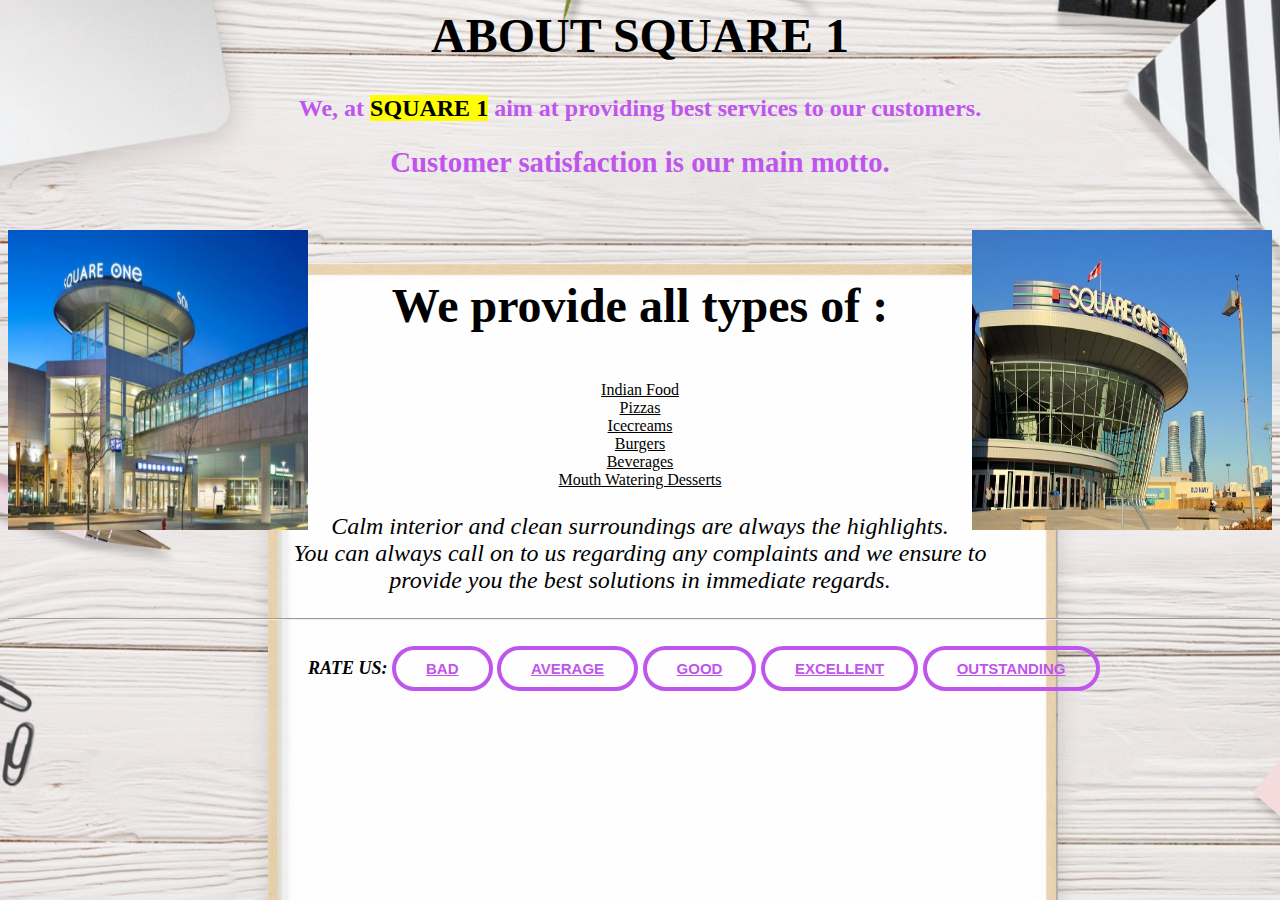
<file: aboutusnew.html>
<html>
<body>
	<font face="arvo" size="5" align="center">
		<h1>ABOUT SQUARE 1</h1>
		<p style="color: #bf55ec"><b>We, at <mark>SQUARE 1</mark> aim at providing best services to our customers.</b></p>
		<p style="color: #bf55ec"><b><big>Customer satisfaction is our main motto.</big></b></p></br></font>
			
				<img src="images/square2.jpg" align="right" height="300px" width="300px">
				<img src="images/sq3.jpg" align="left" height="300px" width="300px">
				
		<font face="flamenco" size="7" align="center"><b><p>We provide all types of :</b></p></font>
			<font face="Times New Roman" size="3" align="center">
		<ul type= "none">
			<li><u>Indian Food</u></li>
			<li><u>Pizzas</u></li>
			<li><u>Icecreams</u></li>
			<li><u>Burgers</u></li>
			<li><u>Beverages</u></li>
			<li><u>Mouth Watering Desserts</u></li>
		</ul></font><font face="Bookman" size="5" align="center">
	<p><i>Calm interior and clean surroundings are always the highlights.</br>
	You can always call on to us regarding any complaints and we ensure to </br>
	provide you the best solutions in immediate regards.
</p></font>
<hr/><br>
<div class="tryy">
<b><font size="4" align="left">RATE US:  </b>
<button class="btn btn-full"><a href="#" style="color: #bf55ec">BAD</a></button>
<button class="btn btn-full"><a href="#" style="color: #bf55ec">AVERAGE</a></button>
<button class="btn btn-full"><a href="#" style="color: #bf55ec">GOOD</a></button>
<button class="btn btn-full"><a href="#" style="color: #bf55ec">EXCELLENT</a></button>
<button class="btn btn-full"><a href="#" style="color: #bf55ec">OUTSTANDING</a></button>

</font></div>
</body></html>
<head>
	<style>
		.one
		{
			margin-left: 10px;
		}
	
	body
	{
		background-image: url("images/about.jpg");
		background-size: cover;
		background-repeat: no-repeat;

	}
	
.tryy
{
	margin-left: 300px;
}
  	.btn{
	display: inline-block;
	padding: 10px 30px;
	font-weight: bolder;
	font-size: 15px;
	text-decoration: none;
	text-transform: uppercase;
	border: 4px solid #ffffff;
	border-radius: 200px;
	transition: background-color 0.2s, border 0.2s, color 0.2s; 
	}
.btn-full{
	background-color: transparent;
	color:#bf55ec;
	
	border: 4px solid #bf55ec;
}
.btn-full:hover{
	background-color: pink;
}
	</style>
	<script src="https://ajax.googleapis.com/ajax/libs/jquery/3.3.1/jquery.min.js"></script>
<script>
	$(document).ready(function()
	{
		$("button").click(function()
		{
			alert("Thankyou. Your Feedback Has Been Submitted");
		});
	});
</script>
</head>
</file>
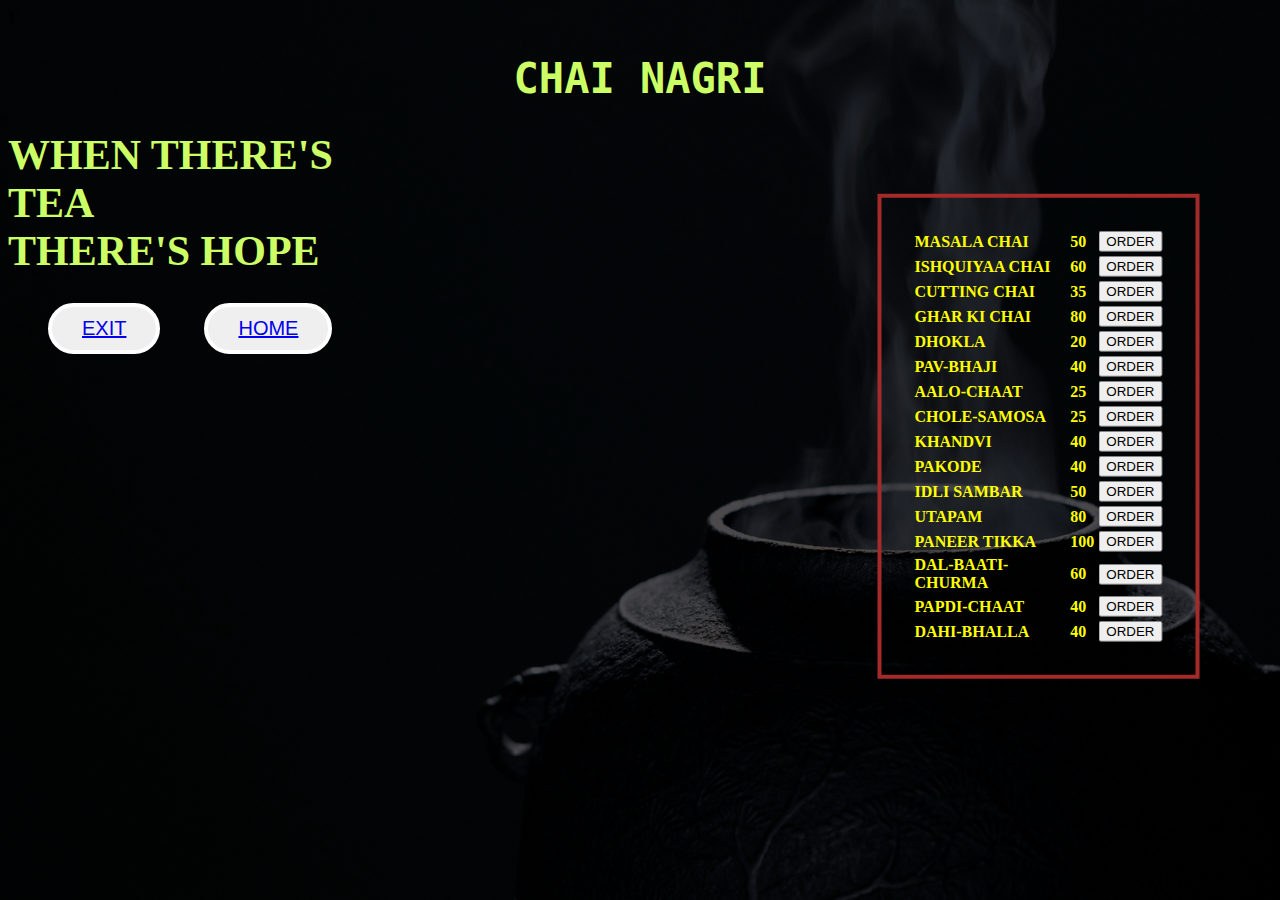
<file: chainagri.html>
<html>
<head>
	<style>
		.one
		{
			
			background-image: linear-gradient(rgba(0,0,0,0.7),rgba(0,0,0,0.7)),url("images/chai3.jpg");
			background-size: cover;
			background-repeat: no-repeat;
		}
		
	       .w3-table1
		{
			background-color: transparent;
			margin-left: 950px;
			padding: 30px;
			position: absolute;
			border: 4px solid brown;
	        top: 35%;
	        transform: translate(-25%,-25%);
	        color: #ffff00;
	        font-weight: bolder;
	        font-family: Bradley Hand, cursive;
	       }
		.india1
		{
			font-family: OCR A Std, monospace;
			color: #ccff66;
			font-size: 42;
		}
		
		.btn{
	display: inline-block;
	padding: 10px 30px;
	font-weight: lighter;
	font-size: 20px;
	text-decoration: none;
	text-transform: uppercase;
	border: 4px solid #ffffff;
	border-radius: 200px;
  margin-left: 40px;
	transition: background-color 0.2s, border 0.2s, color 0.2s; 
}
	</style>
}
</head>
<body class="one">
 
<h1 class="india1"><center>CHAI NAGRI</center></h1>

<h1 style="font-family: Verdana" class="india1"> WHEN THERE'S </br> TEA</br> THERE'S HOPE</h1>

<button class="btn"><a href="http:/www.google.com">EXIT</a></button>
<button class="btn"><a href="index.html">HOME</a></button>
                        
    <table class="w3-table1">
     <tr>
      <td>MASALA CHAI</td>
      <td>50</td>
      <td><button>ORDER</button></td>
    </tr>
    <td>ISHQUIYAA CHAI</td>
      <td>60</td>
      <td><button>ORDER</button></td>
    </tr>
    <tr>
      <td>CUTTING CHAI</td>
      <td>35</td>
      <td><button>ORDER</button></td>
    </tr>
    <tr>
      <td>GHAR KI CHAI</td>
      <td>80</td>
      <td><button>ORDER</button></td>
    </tr>
    
    <tr>
      <td>DHOKLA</td>
      <td>20</td>
      <td><button>ORDER</button></td>
    </tr>
    <tr>
      <td>PAV-BHAJI</td>
      <td>40</td>
      <td><button>ORDER</button></td>
    </tr>
    <tr>
      <td>AALO-CHAAT</td>
      <td>25</td>
      <td><button>ORDER</button></td>
    </tr>
    <tr>
      <td>CHOLE-SAMOSA</td>
      <td>25</td>
      <td><button>ORDER</button></td>
    </tr>
       <tr>
      <td>KHANDVI</td>
      <td>40</td>
      <td><button>ORDER</button></td>
    </tr>
    <tr>
      <td>PAKODE</td>
      <td>40</td>
      <td><button>ORDER</button></td>
    </tr>
    
  <tr>
      <td>IDLI SAMBAR</td>
      <td>50</td>
      <td><button>ORDER</button></td>
    </tr>
    <td>UTAPAM</td>
      <td>80</td>
      <td><button>ORDER</button></td>
    </tr>
    <tr>
      <td>PANEER TIKKA</td>
      <td>100</td>
      <td><button>ORDER</button></td>
    </tr>
    <tr>
      <td>DAL-BAATI-CHURMA</td>
      <td>60</td>
      <td><button>ORDER</button></td>
    </tr>
    <tr>
      <td>PAPDI-CHAAT</td>
      <td>40</td>
      <td><button>ORDER</button></td>
    </tr>
    <tr>
      <td>DAHI-BHALLA</td>
      <td>40</td>
      <td><button>ORDER</button></td>
    </tr>
    
    </tr></table>
    </body></html>
</file>
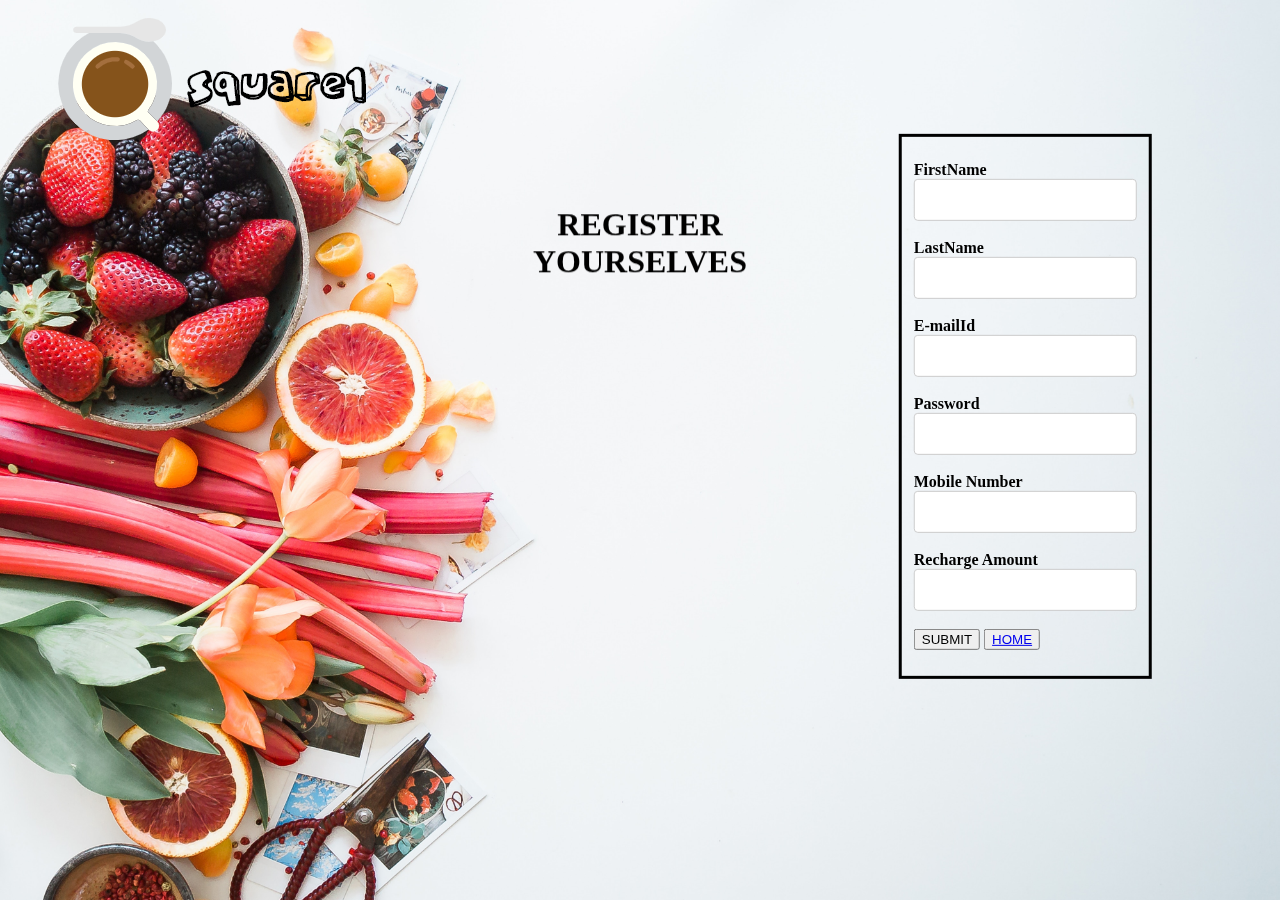
<file: formm.html>
<!DOCTYPE>
<html>
<body>
	<header>
		<div class="row clearfix">
		<img src="images/squaree.png" class="square1"></div>
	</header>
	<br><br><br>
	<marquee direction="down"><h1 align="center" style="font-family: 'Georgia' ">REGISTER <br>
	YOURSELVES</h1></marquee>
<fieldset class="abc">
	<form></br>
		<b>FirstName<input type="text" class="form-control"></b></br>
		<b>LastName<input type="text" class="form-control"></b></br>
		<b>E-mailId<input type="alphanumeric" class="form-control"></b></br>
		<b>Password<input type="password" class="form-control"></b></br>
		<b>Mobile Number<input type="numeric" maxlength="10" class="form-control"></b></br>
		<b>Recharge Amount<input type="numeric" class="form-control"></b></br>
		<button type="submit" value="submit" id="submitt" align="center">SUBMIT</button>
		<button type="submit" value="submit" align="center"><a href="index.html">HOME</a></button>
	</form></fieldset</body></html><head>
		<script src="https://ajax.googleapis.com/ajax/libs/jquery/3.3.1/jquery.min.js"></script>
<script>
	$(document).ready(function()
	{
		$("button#submitt").click(function()
		{
			alert("Your Account Has Been Updated");
		});
	});</script>
<style>
	.abc
{
	position: absolute;
	border: 3px solid black;
	top: 30%;
	left: 75%;
	transform: translate(-25%,-25%);
}

	.form-control
	 {
  display: block;
  width: 100%;
  height: 42px;
  padding: 10px 20px;
  font-size: 14px;
  line-height: 1.42857;
  color: #555555;
  background-color: #fff;
  background-image: none;
  border: 1px solid #ccc;
  border-radius: 4px;
  }
.form-control:focus {
  border-color: #66afe9;
  outline: 0;
 
}
.form-control::-moz-placeholder {
  color: #999;
  opacity: 1;
}
.form-control:-ms-input-placeholder {
  color: #999;
}
.form-control[disabled], .form-control[readonly], fieldset[disabled] .form-control {
  background-color: #eeeeee;
  opacity: 1;
}
.form-control[disabled], fieldset[disabled] .form-control {
  cursor: not-allowed;
}
body
{
	background-image: linear-gradient(rgba(0,0,0,0),rgba(0,0,0,0)),url("images/form.jpg");
	background-repeat: no-repeat;
	background-size: cover;
	
	
}	
</style></head>
</file>
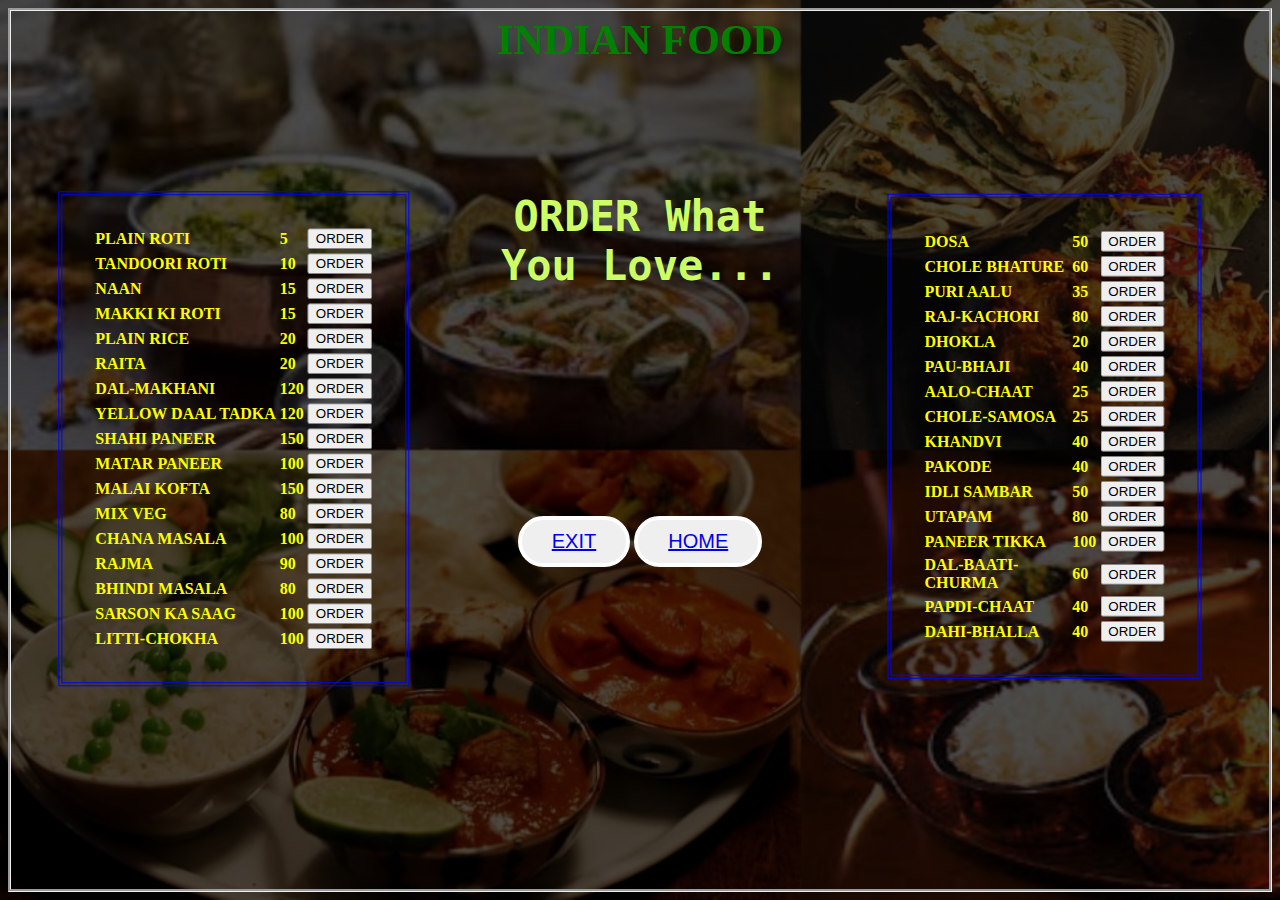
<file: indian.html>
<html>
<head>
	<style>
		.one
		{
			border-style: groove;
			padding: 5px;

			background-image: linear-gradient(rgba(0,0,0,0.7),rgba(0,0,0,0.7)),url("images/ifood6.jpeg");
			background-size: cover;
			background-repeat: no-repeat;
		}
		
		.w3-table
		{
			background-color: transparent;
			margin-left: 130px;
			padding:  30px;
			position: absolute;
			border: 4px double blue;
	        top: 35%;
	        transform: translate(-25%,-25%);
	        color: #ffff00;
	        font-weight: bolder;
	        font-family: Bradley Hand, cursive;
	       }
	       .w3-table1
		{
			background-color: transparent;
			margin-left: 950px;
			padding: 30px;
			position: absolute;
			border: 4px double blue;
	        top: 35%;
	        transform: translate(-25%,-25%);
	        color: #ffff00;
	        font-weight: bolder;
	        font-family: Bradley Hand, cursive;
	       }
		.india
		{
			font-family: Stencil Std, fantasy;
			color: green;
			font-size: 42;
		}
		.india1
		{
			font-family: OCR A Std, monospace;
			color: #ccff66;
			font-size: 42;
		}
		
		.three
		{
			background-color: black;
		}
		.btn{
	display: inline-block;
	padding: 10px 30px;
	font-weight: lighter;
	font-size: 20px;
	text-decoration: none;
	text-transform: uppercase;
	border: 4px solid #ffffff;
	border-radius: 200px;
	transition: background-color 0.2s, border 0.2s, color 0.2s; 
	
}
	</style>
</head>
<body class="one">

<h1 class="india"><center>INDIAN FOOD</center></h1>
<br><br><br><br>
<center><h1 class="india1"> ORDER What  <br> You Love... </h1></center>
<br>
<br>
<br>
<br>
<br>
<br>
<br><br>
<br>
<br>
<br>

<center><button class="btn"><a href="http:/www.google.com">EXIT</a></button>
<button class="btn"><a href="index.html">HOME</a></button></center>
                                 
 
  <table class="w3-table" >
    
    <tr>
      <td>PLAIN ROTI</td>
      <td>5</td>
      <td><button>ORDER</button></td>
    </tr>
    <td>TANDOORI ROTI</td>
      <td>10</td>
      <td><button>ORDER</button></td>
    </tr>
    <tr>
      <td>NAAN</td>
      <td>15</td>
      <td><button>ORDER</button></td>
    </tr>
    <tr>
      <td>MAKKI KI ROTI</td>
      <td>15</td>
      <td><button>ORDER</button></td>
    </tr>
    
    <tr>
      <td>PLAIN RICE</td>
      <td>20</td>
      <td><button>ORDER</button></td>
    </tr>
    <tr>
      <td>RAITA</td>
      <td>20</td>
      <td><button>ORDER</button></td>
    </tr>
    <tr>
      <td>DAL-MAKHANI</td>
      <td>120</td>
      <td><button>ORDER</button></td>
    </tr>
    <tr>
      <td>YELLOW DAAL TADKA</td>
      <td>120</td>
      <td><button>ORDER</button></td>
    </tr>
       <tr>
      <td>SHAHI PANEER</td>
      <td>150</td>
      <td><button>ORDER</button></td>
    </tr>
    <tr>
      <td>MATAR PANEER</td>
      <td>100</td>
      <td><button>ORDER</button></td>
    </tr>
    
  <tr>
      <td>MALAI KOFTA</td>
      <td>150</td>
      <td><button>ORDER</button></td>
    </tr>
    <td>MIX VEG</td>
      <td>80</td>
      <td><button>ORDER</button></td>
    </tr>
    <tr>
      <td>CHANA MASALA</td>
      <td>100</td>
      <td><button>ORDER</button></td>
    </tr>
    <tr>
      <td>RAJMA</td>
      <td>90</td>
      <td><button>ORDER</button></td>
    </tr>
    <tr>
      <td>BHINDI MASALA</td>
      <td>80</td>
      <td><button>ORDER</button></td>
    </tr>
    <tr>
      <td>SARSON KA SAAG</td>
      <td>100</td>
      <td><button>ORDER</button></td>
    </tr>
    <tr>
      <td>LITTI-CHOKHA</td>
      <td>100</td>
      <td><button>ORDER</button></td>
    </tr>
    <table class="w3-table1">
     <tr>
      <td>DOSA</td>
      <td>50</td>
      <td><button>ORDER</button></td>
    </tr>
    <td>CHOLE BHATURE</td>
      <td>60</td>
      <td><button>ORDER</button></td>
    </tr>
    <tr>
      <td>PURI AALU</td>
      <td>35</td>
      <td><button>ORDER</button></td>
    </tr>
    <tr>
      <td>RAJ-KACHORI</td>
      <td>80</td>
      <td><button>ORDER</button></td>
    </tr>
    
    <tr>
      <td>DHOKLA</td>
      <td>20</td>
      <td><button>ORDER</button></td>
    </tr>
    <tr>
      <td>PAU-BHAJI</td>
      <td>40</td>
      <td><button>ORDER</button></td>
    </tr>
    <tr>
      <td>AALO-CHAAT</td>
      <td>25</td>
      <td><button>ORDER</button></td>
    </tr>
    <tr>
      <td>CHOLE-SAMOSA</td>
      <td>25</td>
      <td><button>ORDER</button></td>
    </tr>
       <tr>
      <td>KHANDVI</td>
      <td>40</td>
      <td><button>ORDER</button></td>
    </tr>
    <tr>
      <td>PAKODE</td>
      <td>40</td>
      <td><button>ORDER</button></td>
    </tr>
    
  <tr>
      <td>IDLI SAMBAR</td>
      <td>50</td>
      <td><button>ORDER</button></td>
    </tr>
    <td>UTAPAM</td>
      <td>80</td>
      <td><button>ORDER</button></td>
    </tr>
    <tr>
      <td>PANEER TIKKA</td>
      <td>100</td>
      <td><button>ORDER</button></td>
    </tr>
    <tr>
      <td>DAL-BAATI-CHURMA</td>
      <td>60</td>
      <td><button>ORDER</button></td>
    </tr>
    <tr>
      <td>PAPDI-CHAAT</td>
      <td>40</td>
      <td><button>ORDER</button></td>
    </tr>
    <tr>
      <td>DAHI-BHALLA</td>
      <td>40</td>
      <td><button>ORDER</button></td>
    </tr>
    
    </tr></table>
    </body></html>
</file>
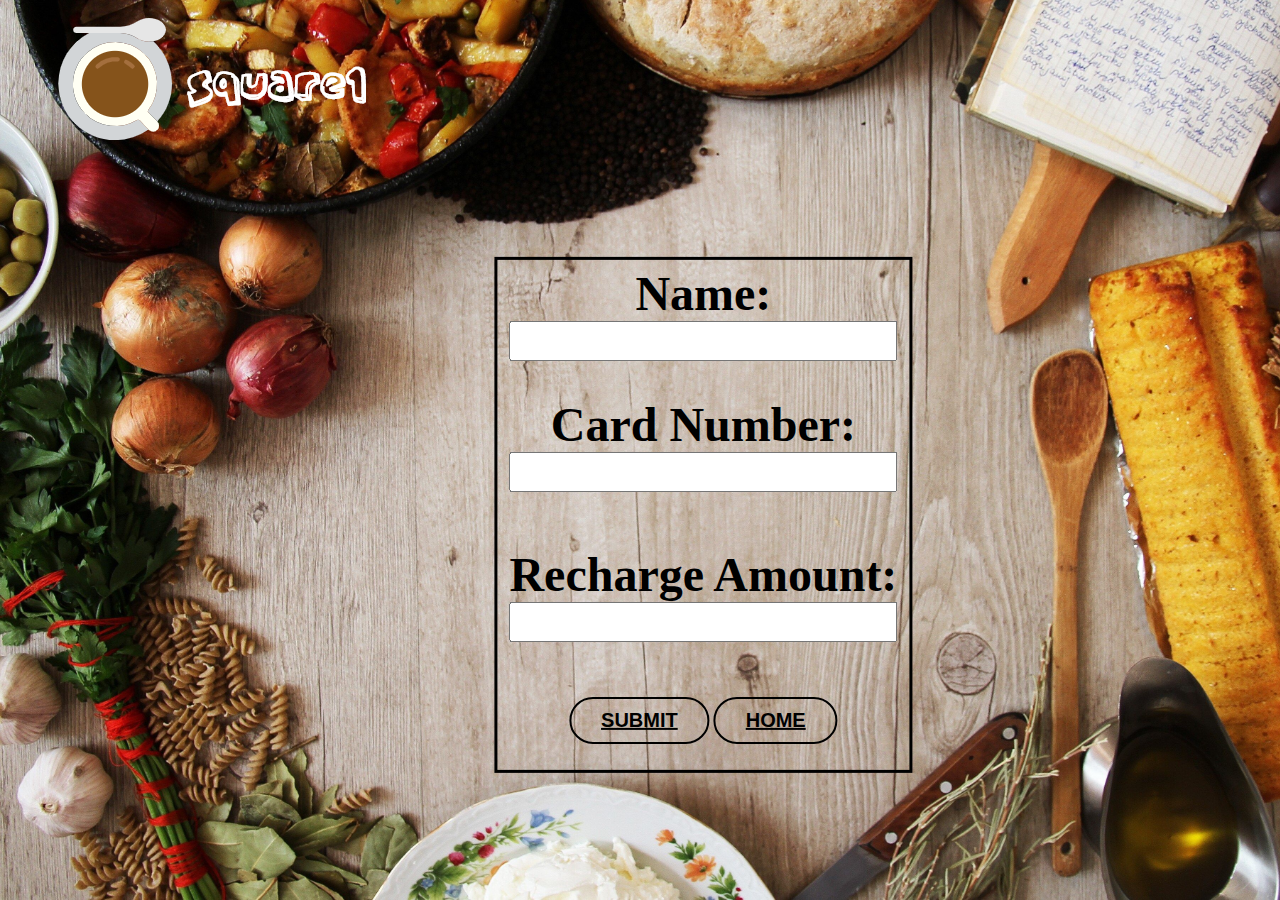
<file: recharge.html>
<!DOCTYPE>
<html>
<body>
	<header>
		<div class="row clearfix">
		<img src="images/sq1.png" class="square1"></div>
	</header>



	<fieldset class="abc">
		<form align="center">
			<font size="25"><b>Name: </b></font><input type="text" onfocus="a(this)" onblur="b(this)" class="form-control"></br></br>
			<font size="25"><b>Card Number:</b><input type="numeric" maxlength="5" onfocus="a(this)" onblur="b(this)" class="form-control"></br></font>
			<font size="25"><b>Recharge Amount:</b> <input type="numeric" onfocus="a(this)" onblur="b(this)" class="form-control"></br></font>
			<button type="submit" value="SUBMIT" class="btn btn-full"><a href="#" style="color: black">SUBMIT</a></button>
			<button type="submit" class="btn btn-full"><a href="index.html" style="color: black" >HOME</a></button>
		</form>
		</fieldset>
	</body></html>
	<head>

		<script src="https://ajax.googleapis.com/ajax/libs/jquery/3.3.1/jquery.min.js"></script>
<script>

	function a(x)
	{
x.style.background= "orange";
	}
	function b(x)
	{
x.style.background="white";
	}
	$(document).ready(function()
	{
		$("button#one").click(function()
		{
			alert("Your Account Has Been Updated");
		});
	});
</script>
<style>	
	.form-control {
  display: block;
  width: 100%;
  height: 40px;
  padding: 10px 20px;
  font-size: 15px;
  line-height: 1.2;
  }
  .abc
{
	position: absolute;
	border: 3px solid black;
	top: 40%;
	left: 45%;
	transform: translate(-20%,-20%);
}
.btn{
	display: inline-block;
	padding: 10px 30px;
	font-weight: bolder;
	font-size: 20px;
	text-decoration: none;
	text-transform: uppercase;
	border: 4px solid #ffffff;
	border-radius: 200px;
	transition: background-color 0.2s, border 0.2s, color 0.2s; 
	}
.btn-full{
	background-color: transparent;
	color:#bf55ec;
	
	border: 2px solid black;
}
.btn-full:hover{
	background-color: orange;
}

body
{
	background-image: linear-gradient(rgba(0,0,0,0),rgba(0,0,0,0)),url("images/food8.jpg");
	background-repeat: no-repeat;
	background-size: cover;
	
	
}
</style>
</head>
</file>
